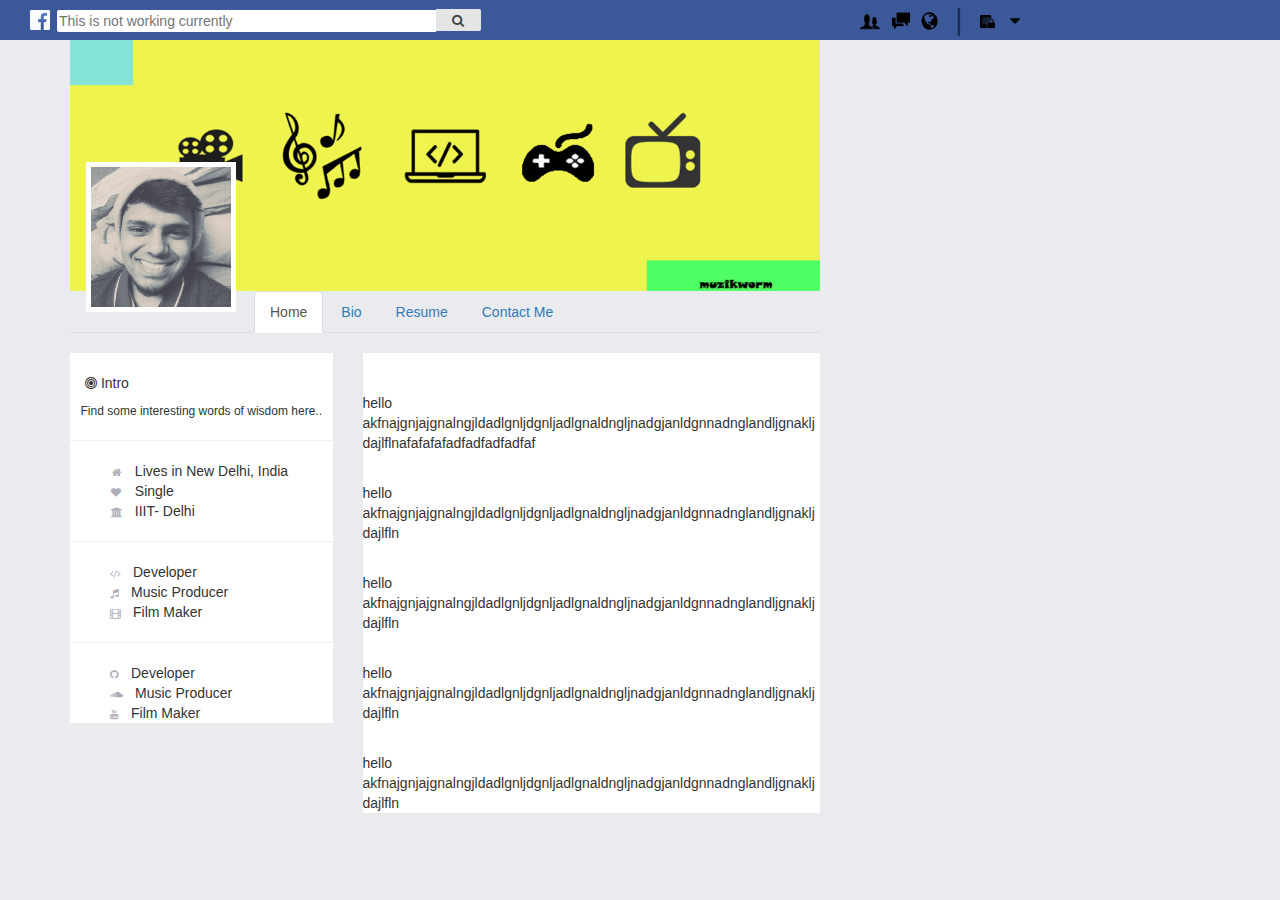
<file: index.html>
<!DOCTYPE html>
<html lang="en">

<head>

    <meta charset="utf-8">
    <meta http-equiv="X-UA-Compatible" content="IE=edge">
    <meta name="viewport" content="width=device-width, initial-scale=1">
    <meta name="description" content="Personal Webpage | Designed Using Django,Html5, and many other fool world technology">
    <meta name="author" content="Kunal Sharma">
    <title>Kunal Sharma</title>
    <link rel="stylesheet" href="https://maxcdn.bootstrapcdn.com/bootstrap/3.3.7/css/bootstrap.min.css" integrity="sha384-BVYiiSIFeK1dGmJRAkycuHAHRg32OmUcww7on3RYdg4Va+PmSTsz/K68vbdEjh4u" crossorigin="anonymous">
    <link href="css/indexcss.css" rel="stylesheet">
    <link href="https://maxcdn.bootstrapcdn.com/font-awesome/4.7.0/css/font-awesome.min.css" rel="stylesheet">
</head>

<body>

<nav id="myNav" class="navbar navbar-inverse navbar-fixed-top  navbarblue"  role="navigation" >
        <div class="container hidden-sm">
            <div class="navbar-header">
                <button type="button" class="navbar-toggle collapsed  navbarbutton" data-toggle="collapse" data-target="#navbar" aria-expanded="false" aria-controls="navbar" style="float:right;">
                    <span class="sr-only">Toggle navigation</span>
                    <span class="icon-bar"></span>
                    <span class="icon-bar"></span>
                    <span class="icon-bar"></span>
                    <span class="icon-bar"></span>
                    <span class="icon-bar"></span>
                </button>
			
				 <form >
				 	<div class="hidden-xs hidden-sm">
            		<a id="logoid" class="navbar-brand" href="" title="" style="margin-top:-5px;margin-bottom:0px;" ><img class="img-responsive " id="y" src="img/fb_logo.jpg" style="width:20px ;height:20px;border-radius:1px;"></a>
            		<input class="searchbox" placeholder="This is not working currently">
            		<button class="searchbutton"><i class="fa fa-search searchsymbol" aria-hidden="true"></i></button>
            		</div>

            	</form>

               
            	
            </div>
            <div id="navbar" class="navbar-collapse collapse">
                <ul class="nav navbar-nav  navbar-right">
                
                    <li><a href="#"><img class="fb-image" id="fbimage1" src="img/fb-friend.png"></a></li>
                    <li><a href="#"><img class="fb-image" id="fbimage2" src="img/fb-message.png"></a></li>
                    <li><a href="#"><img class="fb-image" id="fbimage3" src="img/fb-globe.png"></a></li> 
                    <li><a><p class="fb-slash"> | </p></a></li>                
                    <li><a href="#"><img class="fb-image" id="fbimage4" src="img/fb-privacy.png"></a></li>   
                    <li><a href="#"><img class="fb-image" id="fbimage5" src="img/fb-caret.png"></a></li>
                </ul>
               
            </div>
        </div>
    </nav>



<!--for header-->
<div class="container">
	<div class="row">
		<div class="col-xs-12 col-sm-12 col-md-8">
			<div class="row">
				<div class="col-xs-12">
					<!-- for wall picture-->
					<img class="fb-wall" src="img/fb-wall.png" >
				</div>
			</div>
			<div class="row tab-nav">
					<div class="col-xs-12 col-sm-12">
						<ul class="nav nav-tabs " >
							<li class="fb-profile" style="pointer-events: none;"><a id="profile-pic"><img class="img-responsive" id="y" src="img/fb-profile.png" style="border: 5px white solid;"></a></li>
							<li class="active  hidden-xs"><a href="#">Home</a></li>
							<li class=" hidden-xs"><a href="#">Bio</a></li>
							<li class=" hidden-xs"><a href="#">Resume</a></li>
							<li class=" hidden-xs"><a href="#">Contact Me</a></li>
					</ul>
				</div>

			</div>
		</div>
	</div>			
</div>


<div class="container" style="margin-top: 20px;">
 <div class="row">
 	<div class="col-xs-12 col-sm-12 col-md-3">
 		<div class="intro">
 		<!--Intro and others-->
 			<div class="container " style="padding-top:20px;">
 				<p><i class="fa fa-bullseye" aria-hidden="true"></i> Intro</p>
 			</div>
 		    <p class="intro-text"> Find some interesting words of wisdom here..</p>

 		<hr>
 		<ul>
 		  <li class="intro"><i class="fa fa-home fa-fw intro" aria-hidden="true"></i>Lives in New Delhi, India</li>
 		  <li class="intro"><i class="fa fa-heart fa-fw intro" aria-hidden="true"></i>Single</li>
 		  <li class="intro"><i class="fa fa-university fa-fw intro" aria-hidden="true"></i>IIIT- Delhi</li>
 		 
 		</ul>
 		<hr>
 		<ul>
 			<li class="intro"><i class="fa fa-code intro" aria-hidden="true"></i>Developer</li>
 			<li class="intro"><i class="fa fa-music intro" aria-hidden="true"></i>Music Producer</li>
 			<li class="intro"><i class="fa fa-film intro" aria-hidden="true"></i>Film Maker</li>
 		</ul>
 		<hr>
 		<ul>
 			<li class="intro"><i class="fa fa-github intro" aria-hidden="true"></i>Developer</li>
 			<li class="intro"><i class="fa fa-soundcloud intro" aria-hidden="true"></i>Music Producer</li>
 			<li class="intro"><i class="fa fa-youtube intro" aria-hidden="true"></i>Film Maker</li>
 		</ul>

 		</div>
 	</div>
 	<div class="col-xs-12 col-sm-12 col-md-5">
 		<div class="wall">
 		<!--wall posts here-->
 		<p class="wall">hello akfnajgnjajgnalngjldadlgnljdgnljadlgnaldngljnadgjanldgnnadnglandljgnakljdajlflnafafafafadfadfadfadfaf</p>
 		<p class="wall">hello akfnajgnjajgnalngjldadlgnljdgnljadlgnaldngljnadgjanldgnnadnglandljgnakljdajlfln</p>
 		<p class="wall">hello akfnajgnjajgnalngjldadlgnljdgnljadlgnaldngljnadgjanldgnnadnglandljgnakljdajlfln</p>
 		<p class="wall">hello akfnajgnjajgnalngjldadlgnljdgnljadlgnaldngljnadgjanldgnnadnglandljgnakljdajlfln</p>
 		<p class="wall">hello akfnajgnjajgnalngjldadlgnljdgnljadlgnaldngljnadgjanldgnnadnglandljgnakljdajlfln</p>	
 		</div>
 	</div>
 	<div class="col-xs-12 col-sm-12 col-md-4 ">
 	  <!--website updates-->
 	</div>
 </div>

</div>


<!-- for layest trends on my website-->




<!-- the main body ends here-->
</body>

</html>
</file>
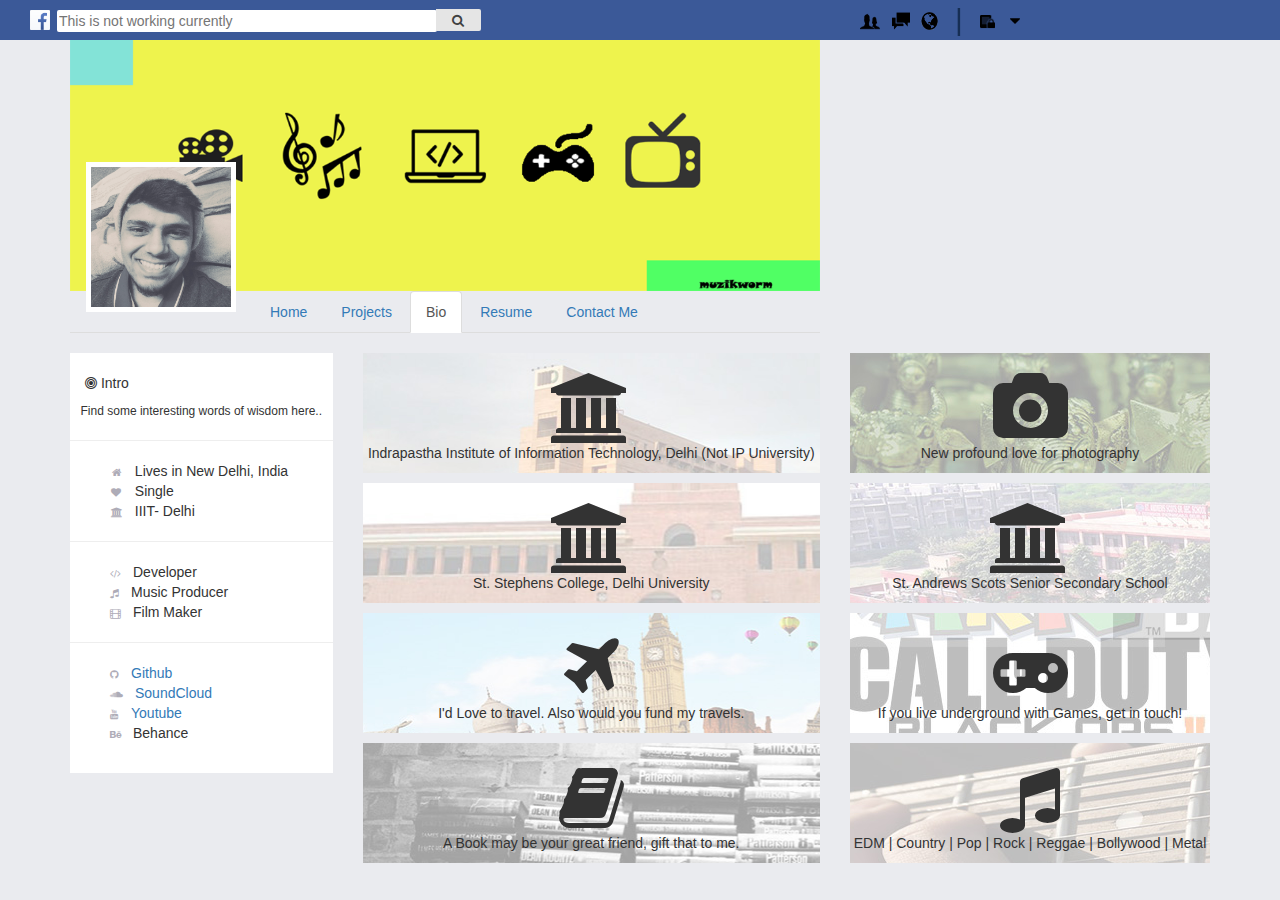
<file: bio.html>
<!DOCTYPE html>
<html lang="en">

<head>

    <meta charset="utf-8">
    <meta http-equiv="X-UA-Compatible" content="IE=edge">
    <meta name="viewport" content="width=device-width, initial-scale=1">
    <meta name="description" content="Personal Webpage | Designed Using Django,Html5, and many other fool world technology">
    <meta name="author" content="Kunal Sharma">
    <title>Kunal Sharma</title>
    <link rel="stylesheet" href="https://maxcdn.bootstrapcdn.com/bootstrap/3.3.7/css/bootstrap.min.css" integrity="sha384-BVYiiSIFeK1dGmJRAkycuHAHRg32OmUcww7on3RYdg4Va+PmSTsz/K68vbdEjh4u" crossorigin="anonymous">
    <link href="css/indexcss.css" rel="stylesheet">
    <link href="https://maxcdn.bootstrapcdn.com/font-awesome/4.7.0/css/font-awesome.min.css" rel="stylesheet">
</head>

<body>

<nav id="myNav" class="navbar navbar-inverse navbar-fixed-top  navbarblue"  role="navigation" >
        <div class="container hidden-sm">
            <div class="navbar-header">
                <!--button type="button" class="navbar-toggle collapsed  navbarbutton" data-toggle="collapse" data-target="#navbar" aria-expanded="false" aria-controls="navbar" style="float:right;">
                    <span class="sr-only">Toggle navigation</span>
                    <span class="icon-bar"></span>
                    <span class="icon-bar"></span>
                    <span class="icon-bar"></span>
                    <span class="icon-bar"></span>
                    <span class="icon-bar"></span>
                </button-->
			
				 <form >
				 	<div class="hidden-xs hidden-sm">
            		<a id="logoid" class="navbar-brand" href="" title="" style="margin-top:-5px;margin-bottom:0px;" ><img class="img-responsive " id="y" src="img/fb_logo.jpg" style="width:20px ;height:20px;border-radius:1px;"></a>
            		<input class="searchbox" placeholder="This is not working currently">
            		<button class="searchbutton"><i class="fa fa-search searchsymbol" aria-hidden="true"></i></button>
            		</div>

            	</form>

               
            	
            </div>
            <div id="navbar" class="navbar-collapse collapse">
                <ul class="nav navbar-nav  navbar-right">
                
                    <li><a href="#"><img class="fb-image" id="fbimage1" src="img/fb-friend.png"></a></li>
                    <li><a href="#"><img class="fb-image" id="fbimage2" src="img/fb-message.png"></a></li>
                    <li><a href="#"><img class="fb-image" id="fbimage3" src="img/fb-globe.png"></a></li> 
                    <li><a><p class="fb-slash"> | </p></a></li>                
                    <li><a href="#"><img class="fb-image" id="fbimage4" src="img/fb-privacy.png"></a></li>   
                    <li><a href="#"><img class="fb-image" id="fbimage5" src="img/fb-caret.png"></a></li>
                </ul>
               
            </div>
        </div>
    </nav>



<!--for header-->
<div class="container">
	<div class="row">
		<div class="col-xs-12 col-sm-12 col-md-8">
			<div class="row">
				<div class="col-xs-12">
					<!-- for wall picture-->
					<img class="fb-wall" src="img/fb-wall.png" >
				</div>
			</div>
			<div class="row tab-nav">
					<div class="col-xs-12 col-sm-12">
						<ul class="nav nav-tabs " >
							<li class="fb-profile" style="pointer-events: none;"><a id="profile-pic"><img class="img-responsive" id="y" src="img/fb-profile.png" style="border: 5px white solid;"></a></li>
							<li class=" hidden-xs"><a href="index.html">Home</a></li>
							<li class=" hidden-xs"><a href="#">Projects</a></li>
                            <li class="active hidden-xs"><a href="bio.html">Bio</a></li>
							<li class=" hidden-xs"><a href="resume.html">Resume</a></li>
							<li class=" hidden-xs"><a href="contactme.html">Contact Me</a></li>
					</ul>
				</div>

			</div>
		</div>
	</div>			
</div>
<div class="container" style="margin-top: 20px;">
 <div class="row" >
    <div class="col-xs-12 col-sm-12 col-md-3">
        <div class="intro" style="padding-bottom:20px;">
        <!--Intro and others-->
            <div class="container " style="padding-top:20px;">
                <p><i class="fa fa-bullseye" aria-hidden="true"></i> Intro</p>
            </div>
            <p class="intro-text"> Find some interesting words of wisdom here..</p>

        <hr>
        <ul>
          <li class="intro"><i class="fa fa-home fa-fw intro" aria-hidden="true"></i>Lives in New Delhi, India</li>
          <li class="intro"><i class="fa fa-heart fa-fw intro" aria-hidden="true"></i>Single</li>
          <li class="intro"><i class="fa fa-university fa-fw intro" aria-hidden="true"></i>IIIT- Delhi</li>
         
        </ul>
        <hr>
        <ul>
            <li class="intro"><i class="fa fa-code intro" aria-hidden="true"></i>Developer</li>
            <li class="intro"><i class="fa fa-music intro" aria-hidden="true"></i>Music Producer</li>
            <li class="intro"><i class="fa fa-film intro" aria-hidden="true"></i>Film Maker</li>
        </ul>
        <hr>
        <ul>
            <li class="intro"><i class="fa fa-github intro" aria-hidden="true"></i><a href="https://github.com/muzikworm">Github</a></li>
            <li class="intro"><i class="fa fa-soundcloud intro" aria-hidden="true"></i><a href="https://soundcloud.com/muzikworm">SoundCloud</li>   
            <li class="intro"><i class="fa fa-youtube intro" aria-hidden="true"></i><a href="https://www.youtube.com/channel/UCeOUG6-gdInwnmAGj-Vk2mw">Youtube</li>
            <li class="intro"><i class="fa fa-behance intro" aria-hidden="true"></i><a href="https://www.behance.net/whatsthere4eba"></a>Behance</li>
        </ul>

        </div>
    </div>
    <div class="col-xs-12 col-sm-12 col-md-5" >
        <div class="wall" style="background-image: url(img/iiit.jpg); width:100%; background-position: -20px -10px;">
        <!--wall posts here-->
            <div class="row">
                <div class="col-md-12 icons-contact">
                <i class="fa fa-university fa-5x" aria-hidden="true"></i>
                </div>
            </div>

            <div class="row">
                <div class="col-md-12 text-contact">
                <p> Indrapastha Institute of Information Technology, Delhi (Not IP University)</p>    
                </div>
            </div>
        </div>

        <div class="wall" style="background-image: url(img/stephen.jpg); width:100%; background-position: -50px -130px;">
        <!--wall posts here-->
            <div class="row">
                <div class="col-md-12 icons-contact">
                <i class="fa fa-university fa-5x" aria-hidden="true"></i>
                </div>
            </div>

            <div class="row">
                <div class="col-md-12 text-contact">
                <p> St. Stephens College, Delhi University</p>        
                </div>
            </div>
        </div>
        <div class="wall" style="background-image: url(img/travel.jpg); width:100%; background-position: -20px -50px;">
        <!--wall posts here-->
            <div class="row">
                <div class="col-md-12 icons-contact">
                <i class="fa fa-plane fa-5x" aria-hidden="true"></i>
                </div>
            </div>

            <div class="row">
                <div class="col-md-12 text-contact">
                <p> I'd Love to travel. Also would you fund my travels.</p>
        
                </div>
            </div>
        </div>

        <div class="wall" style="background-image: url(img/book.jpg); width:100%; background-position: -20px -50px;">
        <!--wall posts here-->
            <div class="row">
                <div class="col-md-12 icons-contact">
                <i class="fa fa-book fa-5x" aria-hidden="true"></i>
                </div>
            </div>

            <div class="row">
                <div class="col-md-12 text-contact">
                <p>A Book may be your great friend, gift that to me.</p>
        
                </div>
            </div>
        </div>
    </div>


    <div class="col-xs-hidden col-sm-hidden col-md-4 ">
      <div class="wall" style="background-image: url(img/camera.jpg); width:100%; background-position: -50px -100px;">
        <!--wall posts here-->
            <div class="row">
                <div class="col-md-12 icons-contact">
                <i class="fa fa-camera fa-5x" aria-hidden="true"></i>
                </div>
            </div>

            <div class="row">
                <div class="col-md-12 text-contact">
                <p>New profound love for photography</p>
        
                </div>
            </div>
        </div>
        <div class="wall" style="background-image: url(img/school.jpg); width:100%; background-position: -10px -10px;">
        <!--wall posts here-->
            <div class="row">
                <div class="col-md-12 icons-contact">
                <i class="fa fa-university fa-5x" aria-hidden="true"></i>
                </div>
            </div>

            <div class="row">
                <div class="col-md-12 text-contact">
                <p>St. Andrews Scots Senior Secondary School</p>
        
                </div>
            </div>
        </div>

        <div class="wall" style="background-image: url(img/game.jpg); width:100%; background-position: -20px -50px;">
        <!--wall posts here-->
            <div class="row">
                <div class="col-md-12 icons-contact">
                <i class="fa fa-gamepad fa-5x" aria-hidden="true"></i>
                </div>
            </div>

            <div class="row">
                <div class="col-md-12 text-contact">
                <p>If you live underground with Games, get in touch!</p>
        
                </div>
            </div>
        </div>

        <div class="wall" style="background-image: url(img/music.jpg); width:100%; background-position: -20px -50px;">
        <!--wall posts here-->
            <div class="row">
                <div class="col-md-12 icons-contact">
                <i class="fa fa-music fa-5x" aria-hidden="true"></i>
                </div>
            </div>

            <div class="row">
                <div class="col-md-12 text-contact">
                <p>EDM | Country | Pop | Rock | Reggae | Bollywood | Metal</p>
        
                </div>
            </div>
        </div>
    </div>
 </div>

</div>


<!-- for layest trends on my website-->




<!-- the main body ends here-->
</body>

</html>
</file>
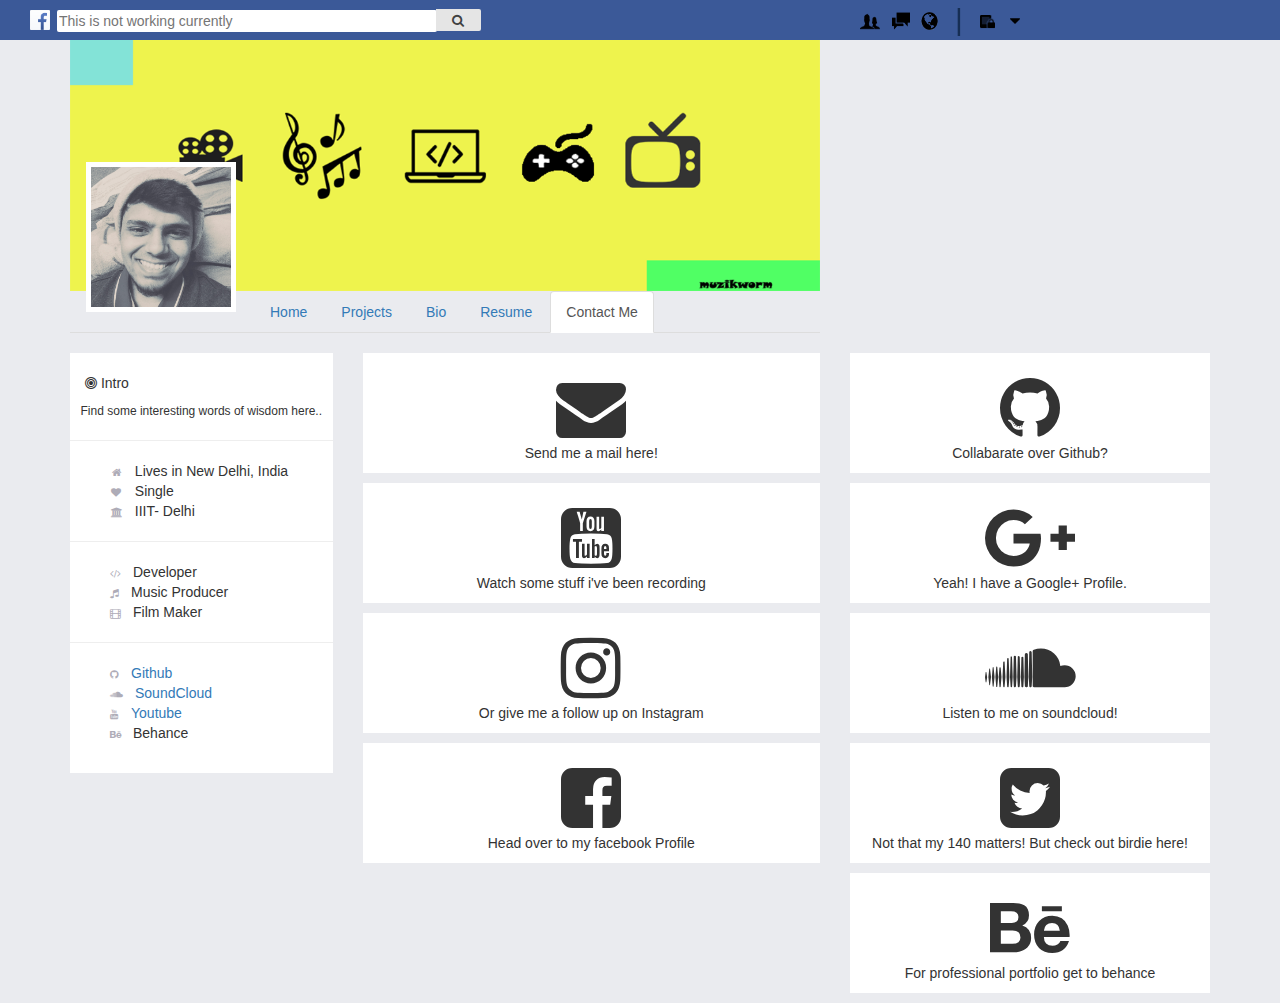
<file: contactme.html>
<!DOCTYPE html>
<html lang="en">

<head>

    <meta charset="utf-8">
    <meta http-equiv="X-UA-Compatible" content="IE=edge">
    <meta name="viewport" content="width=device-width, initial-scale=1">
    <meta name="description" content="Personal Webpage | Designed Using Django,Html5, and many other fool world technology">
    <meta name="author" content="Kunal Sharma">
    <title>Kunal Sharma</title>
    <link rel="stylesheet" href="https://maxcdn.bootstrapcdn.com/bootstrap/3.3.7/css/bootstrap.min.css" integrity="sha384-BVYiiSIFeK1dGmJRAkycuHAHRg32OmUcww7on3RYdg4Va+PmSTsz/K68vbdEjh4u" crossorigin="anonymous">
    <link href="css/indexcss.css" rel="stylesheet">
    <link href="https://maxcdn.bootstrapcdn.com/font-awesome/4.7.0/css/font-awesome.min.css" rel="stylesheet">
</head>

<body>

<nav id="myNav" class="navbar navbar-inverse navbar-fixed-top  navbarblue"  role="navigation" >
        <div class="container hidden-sm">
            <div class="navbar-header">
                <!--button type="button" class="navbar-toggle collapsed  navbarbutton" data-toggle="collapse" data-target="#navbar" aria-expanded="false" aria-controls="navbar" style="float:right;">
                    <span class="sr-only">Toggle navigation</span>
                    <span class="icon-bar"></span>
                    <span class="icon-bar"></span>
                    <span class="icon-bar"></span>
                    <span class="icon-bar"></span>
                    <span class="icon-bar"></span>
                </button-->
			
				 <form >
				 	<div class="hidden-xs hidden-sm">
            		<a id="logoid" class="navbar-brand" href="" title="" style="margin-top:-5px;margin-bottom:0px;" ><img class="img-responsive " id="y" src="img/fb_logo.jpg" style="width:20px ;height:20px;border-radius:1px;"></a>
            		<input class="searchbox" placeholder="This is not working currently">
            		<button class="searchbutton"><i class="fa fa-search searchsymbol" aria-hidden="true"></i></button>
            		</div>

            	</form>

               
            	
            </div>
            <div id="navbar" class="navbar-collapse collapse">
                <ul class="nav navbar-nav  navbar-right">
                
                    <li><a href="#"><img class="fb-image" id="fbimage1" src="img/fb-friend.png"></a></li>
                    <li><a href="#"><img class="fb-image" id="fbimage2" src="img/fb-message.png"></a></li>
                    <li><a href="#"><img class="fb-image" id="fbimage3" src="img/fb-globe.png"></a></li> 
                    <li><a><p class="fb-slash"> | </p></a></li>                
                    <li><a href="#"><img class="fb-image" id="fbimage4" src="img/fb-privacy.png"></a></li>   
                    <li><a href="#"><img class="fb-image" id="fbimage5" src="img/fb-caret.png"></a></li>
                </ul>
               
            </div>
        </div>
    </nav>



<!--for header-->
<div class="container">
	<div class="row">
		<div class="col-xs-12 col-sm-12 col-md-8">
			<div class="row">
				<div class="col-xs-12">
					<!-- for wall picture-->
					<img class="fb-wall" src="img/fb-wall.png" >
				</div>
			</div>
			<div class="row tab-nav">
					<div class="col-xs-12 col-sm-12">
						<ul class="nav nav-tabs " >
							<li class="fb-profile" style="pointer-events: none;"><a id="profile-pic"><img class="img-responsive" id="y" src="img/fb-profile.png" style="border: 5px white solid;"></a></li>
							<li class=" hidden-xs"><a href="index.html">Home</a></li>
							<li class=" hidden-xs"><a href="#">Projects</a></li>
                            <li class=" hidden-xs"><a href="bio.html">Bio</a></li>
							<li class=" hidden-xs"><a href="resume.html">Resume</a></li>
							<li class="active hidden-xs"><a href="#">Contact Me</a></li>
					</ul>
				</div>

			</div>
		</div>
	</div>			
</div>
<div class="container" style="margin-top: 20px;">
 <div class="row" >
    <div class="col-xs-12 col-sm-12 col-md-3">
        <div class="intro" style="padding-bottom:20px;">
        <!--Intro and others-->
            <div class="container " style="padding-top:20px;">
                <p><i class="fa fa-bullseye" aria-hidden="true"></i> Intro</p>
            </div>
            <p class="intro-text"> Find some interesting words of wisdom here..</p>

        <hr>
        <ul>
          <li class="intro"><i class="fa fa-home fa-fw intro" aria-hidden="true"></i>Lives in New Delhi, India</li>
          <li class="intro"><i class="fa fa-heart fa-fw intro" aria-hidden="true"></i>Single</li>
          <li class="intro"><i class="fa fa-university fa-fw intro" aria-hidden="true"></i>IIIT- Delhi</li>
         
        </ul>
        <hr>
        <ul>
            <li class="intro"><i class="fa fa-code intro" aria-hidden="true"></i>Developer</li>
            <li class="intro"><i class="fa fa-music intro" aria-hidden="true"></i>Music Producer</li>
            <li class="intro"><i class="fa fa-film intro" aria-hidden="true"></i>Film Maker</li>
        </ul>
        <hr>
        <ul>
            <li class="intro"><i class="fa fa-github intro" aria-hidden="true"></i><a href="https://github.com/muzikworm">Github</a></li>
            <li class="intro"><i class="fa fa-soundcloud intro" aria-hidden="true"></i><a href="https://soundcloud.com/muzikworm">SoundCloud</li>   
            <li class="intro"><i class="fa fa-youtube intro" aria-hidden="true"></i><a href="https://www.youtube.com/channel/UCeOUG6-gdInwnmAGj-Vk2mw">Youtube</li>
            <li class="intro"><i class="fa fa-behance intro" aria-hidden="true"></i><a href="https://www.behance.net/whatsthere4eba"></a>Behance</li>
        </ul>

        </div>
    </div>
    <div class="col-xs-12 col-sm-12 col-md-5" >
        <div class="wall" >
        <!--wall posts here-->
            <div class="row">
                <div class="col-md-12 icons-contact">
                <i class="fa fa-envelope fa-5x" aria-hidden="true"></i>
                </div>
            </div>

            <div class="row">
                <div class="col-md-12 text-contact">
                <p> Send me a mail here!</p>
        
                </div>
            </div>
        </div>
        <div class="wall" >
        <!--wall posts here-->
            <div class="row">
                <div class="col-md-12 icons-contact">
                <i class="fa fa-youtube-square fa-5x" aria-hidden="true"></i>
                </div>
            </div>

            <div class="row">
                <div class="col-md-12 text-contact">
                <p> Watch some stuff i've been recording</p>
        
                </div>
            </div>
        </div>

        <div class="wall" >
        <!--wall posts here-->
            <div class="row">
                <div class="col-md-12 icons-contact">
               <i class="fa fa-instagram fa-5x" aria-hidden="true"></i>
                </div>
            </div>

            <div class="row">
                <div class="col-md-12 text-contact">
                <p>Or give me a follow up on Instagram</p>
        
                </div>
            </div>
        </div>

        <div class="wall" >
        <!--wall posts here-->
            <div class="row">
                <div class="col-md-12 icons-contact">
               <i class="fa fa-facebook-square fa-5x" aria-hidden="true"></i>
                </div>
            </div>

            <div class="row">
                <div class="col-md-12 text-contact">
                <p>Head over to my facebook Profile</p>
        
                </div>
            </div>
        </div>
        
    </div>


    <div class="col-xs-hidden col-sm-hidden col-md-4 ">
      <div class="wall" >
        <!--wall posts here-->
            <div class="row">
                <div class="col-md-12 icons-contact">
               <i class="fa fa-github fa-5x" aria-hidden="true"></i>
                </div>
            </div>

            <div class="row">
                <div class="col-md-12 text-contact">
                <p>Collabarate over Github?</p>
        
                </div>
            </div>
        </div>
        <div class="wall" >
        <!--wall posts here-->
            <div class="row">
                <div class="col-md-12 icons-contact">
               <i class="fa fa-google-plus fa-5x" aria-hidden="true"></i>
                </div>
            </div>

            <div class="row">
                <div class="col-md-12 text-contact">
                <p>Yeah! I have a Google+ Profile.</p>
        
                </div>
            </div>
        </div>
        <div class="wall" >
        <!--wall posts here-->
            <div class="row">
                <div class="col-md-12 icons-contact">
               <i class="fa fa-soundcloud fa-5x" aria-hidden="true"></i>
                </div>
            </div>

            <div class="row">
                <div class="col-md-12 text-contact">
                <p>Listen to me on soundcloud!</p>
        
                </div>
            </div>
        </div>

        <div class="wall" >
        <!--wall posts here-->
            <div class="row">
                <div class="col-md-12 icons-contact">
               <i class="fa fa-twitter-square fa-5x" aria-hidden="true"></i>
                </div>
            </div>

            <div class="row">
                <div class="col-md-12 text-contact">
                <p>Not that my 140 matters! But check out birdie here!</p>
        
                </div>
            </div>
        </div>
        <div class="wall" >
        <!--wall posts here-->
            <div class="row">
                <div class="col-md-12 icons-contact">
                <i class="fa fa-behance fa-5x" aria-hidden="true"></i>
                </div>
            </div>

            <div class="row">
                <div class="col-md-12 text-contact">
                <p>For professional portfolio get to behance</p>
        
                </div>
            </div>
        </div>    </div>
 </div>

</div>


<!-- for layest trends on my website-->




<!-- the main body ends here-->
</body>

</html>
</file>
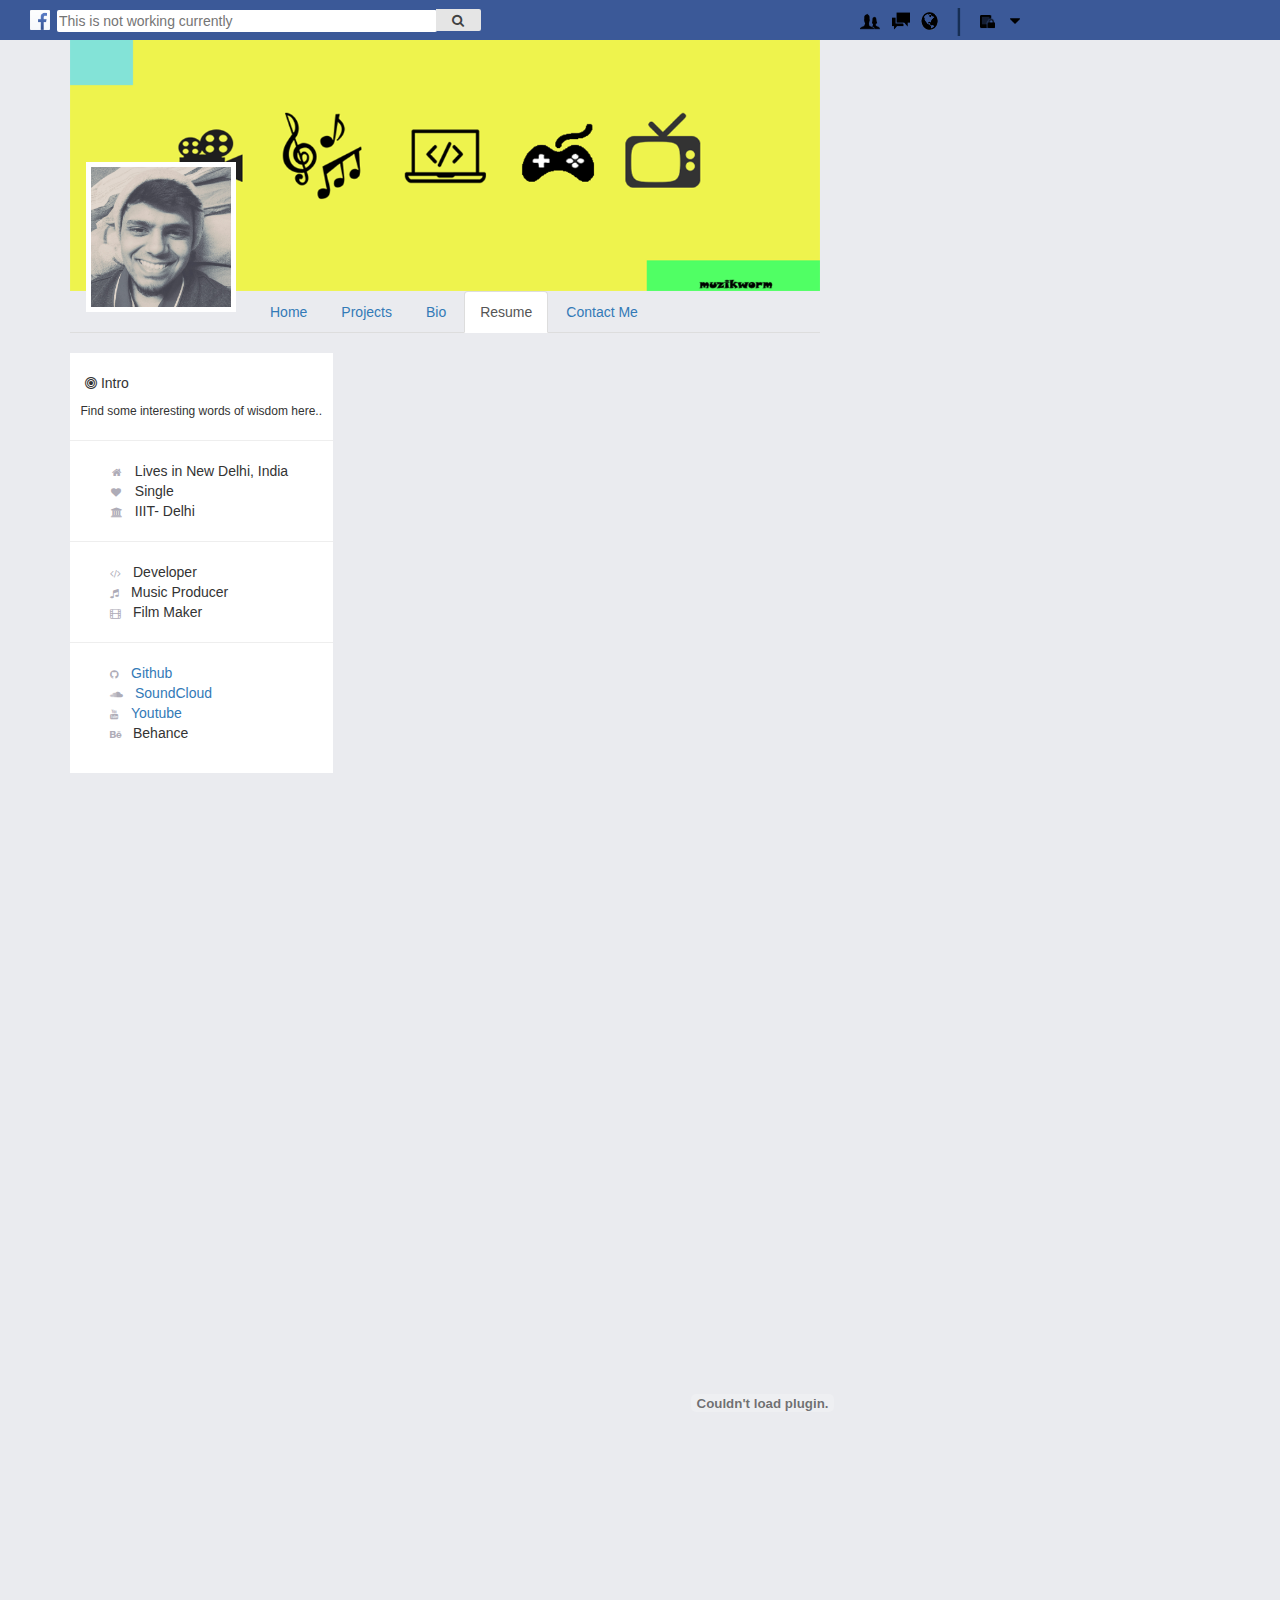
<file: resume.html>
<!DOCTYPE html>
<html lang="en">

<head>

    <meta charset="utf-8">
    <meta http-equiv="X-UA-Compatible" content="IE=edge">
    <meta name="viewport" content="width=device-width, initial-scale=1">
    <meta name="description" content="Personal Webpage | Designed Using Django,Html5, and many other fool world technology">
    <meta name="author" content="Kunal Sharma">
    <title>Kunal Sharma</title>
    <link rel="stylesheet" href="https://maxcdn.bootstrapcdn.com/bootstrap/3.3.7/css/bootstrap.min.css" integrity="sha384-BVYiiSIFeK1dGmJRAkycuHAHRg32OmUcww7on3RYdg4Va+PmSTsz/K68vbdEjh4u" crossorigin="anonymous">
    <link href="css/indexcss.css" rel="stylesheet">
    <link href="https://maxcdn.bootstrapcdn.com/font-awesome/4.7.0/css/font-awesome.min.css" rel="stylesheet">
</head>

<body>

<nav id="myNav" class="navbar navbar-inverse navbar-fixed-top  navbarblue"  role="navigation" >
        <div class="container hidden-sm">
            <div class="navbar-header">
                <!--button type="button" class="navbar-toggle collapsed  navbarbutton" data-toggle="collapse" data-target="#navbar" aria-expanded="false" aria-controls="navbar" style="float:right;">
                    <span class="sr-only">Toggle navigation</span>
                    <span class="icon-bar"></span>
                    <span class="icon-bar"></span>
                    <span class="icon-bar"></span>
                    <span class="icon-bar"></span>
                    <span class="icon-bar"></span>
                </button-->
			
				 <form >
				 	<div class="hidden-xs hidden-sm">
            		<a id="logoid" class="navbar-brand" href="" title="" style="margin-top:-5px;margin-bottom:0px;" ><img class="img-responsive " id="y" src="img/fb_logo.jpg" style="width:20px ;height:20px;border-radius:1px;"></a>
            		<input class="searchbox" placeholder="This is not working currently">
            		<button class="searchbutton"><i class="fa fa-search searchsymbol" aria-hidden="true"></i></button>
            		</div>

            	</form>

               
            	
            </div>
            <div id="navbar" class="navbar-collapse collapse">
                <ul class="nav navbar-nav  navbar-right">
                
                    <li><a href="#"><img class="fb-image" id="fbimage1" src="img/fb-friend.png"></a></li>
                    <li><a href="#"><img class="fb-image" id="fbimage2" src="img/fb-message.png"></a></li>
                    <li><a href="#"><img class="fb-image" id="fbimage3" src="img/fb-globe.png"></a></li> 
                    <li><a><p class="fb-slash"> | </p></a></li>                
                    <li><a href="#"><img class="fb-image" id="fbimage4" src="img/fb-privacy.png"></a></li>   
                    <li><a href="#"><img class="fb-image" id="fbimage5" src="img/fb-caret.png"></a></li>
                </ul>
               
            </div>
        </div>
    </nav>



<!--for header-->
<div class="container">
	<div class="row">
		<div class="col-xs-12 col-sm-12 col-md-8">
			<div class="row">
				<div class="col-xs-12">
					<!-- for wall picture-->
					<img class="fb-wall" src="img/fb-wall.png" >
				</div>
			</div>
			<div class="row tab-nav">
					<div class="col-xs-12 col-sm-12">
						<ul class="nav nav-tabs " >
							<li class="fb-profile" style="pointer-events: none;"><a id="profile-pic"><img class="img-responsive" id="y" src="img/fb-profile.png" style="border: 5px white solid;"></a></li>
							<li class=" hidden-xs"><a href="index.html">Home</a></li>
							<li class=" hidden-xs"><a href="#">Projects</a></li>
                            <li class=" hidden-xs"><a href="bio.html">Bio</a></li>
							<li class="active hidden-xs"><a href="#">Resume</a></li>
							<li class=" hidden-xs"><a href="contactme.html">Contact Me</a></li>
					</ul>
				</div>

			</div>
		</div>
	</div>			
</div>


<div class="container" style="margin-top: 20px;">
 <div class="row" >
 	<div class="col-xs-12 col-sm-12 col-md-3">
 		<div class="intro" style="padding-bottom:20px;">
 		<!--Intro and others-->
 			<div class="container " style="padding-top:20px;">
 				<p><i class="fa fa-bullseye" aria-hidden="true"></i> Intro</p>
 			</div>
 		    <p class="intro-text"> Find some interesting words of wisdom here..</p>

 		<hr>
 		<ul>
 		  <li class="intro"><i class="fa fa-home fa-fw intro" aria-hidden="true"></i>Lives in New Delhi, India</li>
 		  <li class="intro"><i class="fa fa-heart fa-fw intro" aria-hidden="true"></i>Single</li>
 		  <li class="intro"><i class="fa fa-university fa-fw intro" aria-hidden="true"></i>IIIT- Delhi</li>
 		 
 		</ul>
 		<hr>
 		<ul>
 			<li class="intro"><i class="fa fa-code intro" aria-hidden="true"></i>Developer</li>
 			<li class="intro"><i class="fa fa-music intro" aria-hidden="true"></i>Music Producer</li>
 			<li class="intro"><i class="fa fa-film intro" aria-hidden="true"></i>Film Maker</li>
 		</ul>
 		<hr>
 		<ul>
 			<li class="intro"><i class="fa fa-github intro" aria-hidden="true"></i><a href="https://github.com/muzikworm">Github</a></li>
 			<li class="intro"><i class="fa fa-soundcloud intro" aria-hidden="true"></i><a href="https://soundcloud.com/muzikworm">SoundCloud</li>	
 			<li class="intro"><i class="fa fa-youtube intro" aria-hidden="true"></i><a href="https://www.youtube.com/channel/UCeOUG6-gdInwnmAGj-Vk2mw">Youtube</li>
 			<li class="intro"><i class="fa fa-behance intro" aria-hidden="true"></i><a href="https://www.behance.net/whatsthere4eba"></a>Behance</li>
 		</ul>

 		</div>
 	</div>
 	<div class="col-xs-12 col-sm-12 col-md-7" >
 		<embed src="files/resume.pdf" width="800px" height="2100px" />
 	</div>
 </div>

</div>


<!-- for layest trends on my website-->




<!-- the main body ends here-->
</body>

</html>
</file>
<file: css/indexcss.css>
.navbarblue
{
  background-color: #3B5998;
  height: 10px;
  border:none;
  padding-right:80px;
}
.navbar{
  min-height: 40px; 
  -moz-user-select: none;
  -webkit-user-select: none;
  -ms-user-select: none;
  -o-user-select: none;
  user-select: none;    
}
.navbar-collapse{
  position:relative;
}
.searchbox{
  margin-top:8px;
  margin-right:-5px; 
  margin-left: -8px;
  height:22px; 
  width:380px; 
  border-radius: 2px; 
  border:none; 
  vertical-align:middle; 
}
.searchbutton{

  margin-left:0px !important;
  height:22px !important;
  width:45px; 
  border:none;
  vertical-align: middle;
  margin-top: 9px;
  margin-bottom: 2px;
  border-top-right-radius:2px; 
  border-bottom-right-radius:2px;
  background-color:#e5e5e5;
}
.searchsymbol{
  color:#404142;
  font-size: 13px !important;
}
.fb-image{
  margin-left: -160px !important;
  margin-top: -10px;
  color:#262626

}
.fb-image :hover{
  color:#262626;
}

#fbimage1{
  width:20px;
  height: 23px;
  margin-top: -10px;
}
#fbimage2{
  height:18px;
  width:18px;
  margin-top:-10px;
  margin-left:-158px !important;
}

#fbimage3{
  width: 19px;
  height: 18px;
  margin-left: -160px !important;
}
.fb-slash{
 font-size: 30px;
 margin-top:-5px; 
 color:#162e54 ;
 margin-left: -155px !important;
 margin-right:20px !important;
}
#fbimage4{
  width: 15px;
  height:15px;
  color: black;
}

#fbimage5{
  width: 10px;
  height:10px;
}

.fb-wall{
  max-width: 100% !important;
  top: 0;
    left: 0;
    right: 0;
    bottom: 0;
}
.fb-profile img{
  width: 150px;
  height:150px;
  position: relative;
  margin-top: -140px;
  border:5px white; 

}

.tab-nav{
  position: relative;
}
#profile {
  height: 100%;
  padding: 15px;
  width: auto;
}
@media only screen and (max-device-width: 480px) {
  .fb-profile img{
  width: 80px;
  height:80px;
  position: c;
  margin-top: -70px;
  border:5px white; }
  .nav-tabs {
    text-align:center;
  }
  .nav-tabs > li {
    float:none;
    display:inline-block;
    zoom:1;
  }
  .navbarbutton{
    float: left;
  } 

}

.intro{
  background-color: white;
}
i.intro{
  color:#AEACB7 ;
  font-size: 10px;
  margin-right:12px;
}
li.intro{
  list-style: none;
  text-align: justify;
}
.intro-text{
  font-size:12px;
  text-align: center;
}
.wall{
  background-color: white;
  padding-top:20px;
  margin-bottom: 10px;
}
p.wall{
  word-wrap: break-word;
}
.wall-header{
  padding-left: 10px;
}
.wall-header-topic{

 display: inline;
 word-wrap: break-word;
}
.wall-header-loc {
font-size: 10px;
color:red;
 display: inline;
 word-wrap: break-word;
}
.wall-header img{
  float: left;
  width:100%;
}
.description{
  padding-top: 5px;
    padding-left: 5px;
  padding-right: 5px;
}
.description p{
  font-size: 15px;

}
@media only screen and (max-device-width: 480px) {
   .spacing{
      margin-bottom: 15px;
  }

}
.header-text{
  margin-bottom: 0px !important;
  margin-top: 0px;
}
iframe{
  padding-left: 5px;
  padding-right: 5px;
}
.icons-contact{
  text-align: center;
}
.text-contact{
  text-align: center;
}
body{
  margin-top: 20px;
  background-color: #EAEBEF;
}
</file>
